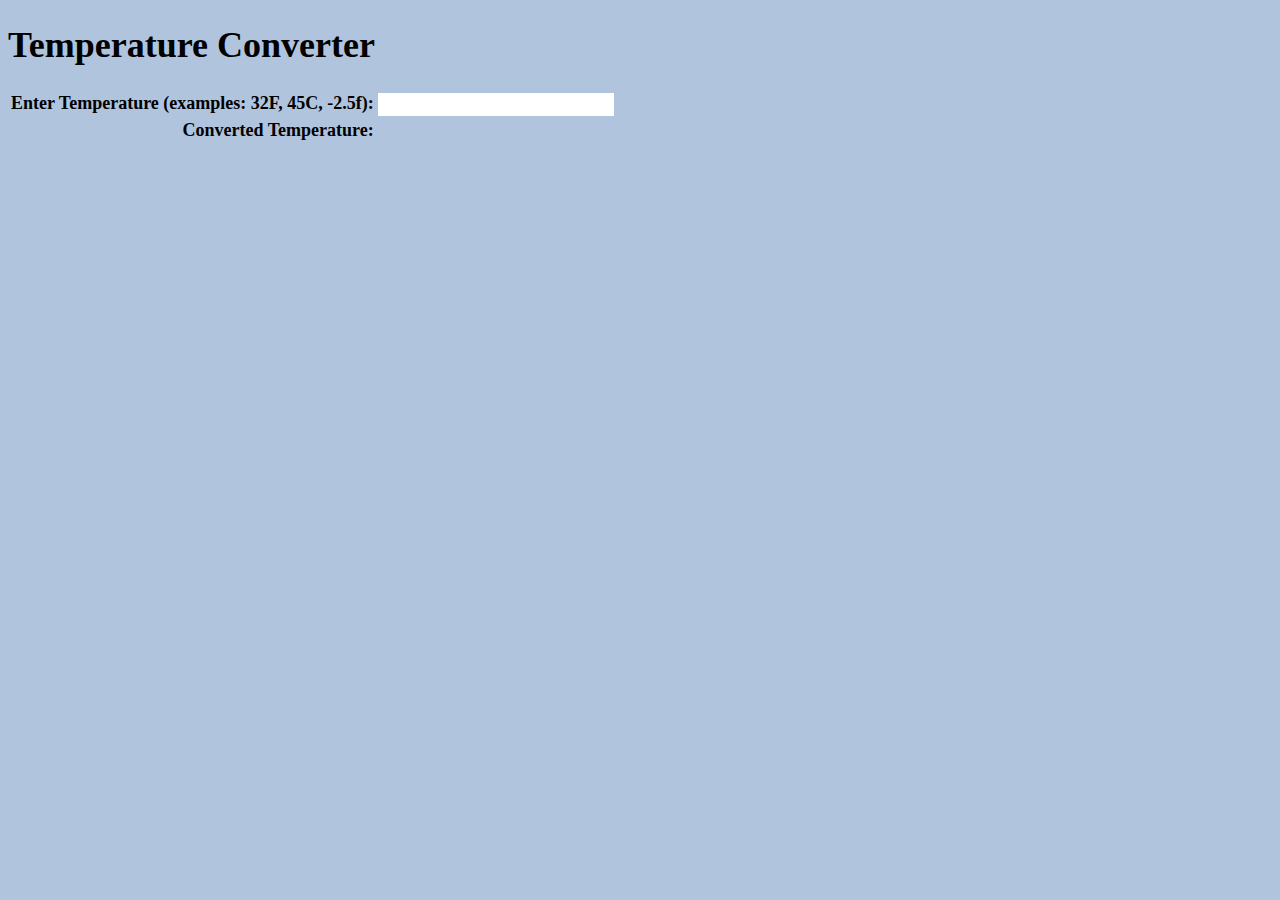
<file: Practica01/index.html>
<!DOCTYPE html PUBLIC "-//W3C//DTD XHTML 1.0 Transitional//EN" "http://www.w3.org/TR/xhtml1/DTD/xhtml1-transitional.dtd">
<html>
  <head>
      <meta http-equiv="Content-Type" content="text/html; charset=UTF-8">
      <title>JavaScript Temperature Converter</title>
      <link href="global.css" rel="stylesheet" type="text/css">

     <script type="text/javascript" src="temperature.js"></script>
  </head>
  <body>
    <h1>Temperature Converter</h1>
    <table>
      <tr>
        <th>Enter  Temperature (examples: 32F, 45C, -2.5f):</th>
        <td><input id="original" onchange="calculate();"></td>
      </tr>
      <tr>
        <th>Converted Temperature:</th>
        <td><span class="output" id="converted"></span></td>
      </tr>
    </table>
  </body>
</html>
</file>
<file: Practica01/global.css>
th, td { vertical-align: top; text-align: right; font-size:large; }
#converted { color: red; font-weight: bold; font-size:large; }
input { text-align: right; border: none; font-size:large; }
body
{
background-color:#b0c4de; /* blue */
font-size:large;
}
</file>
